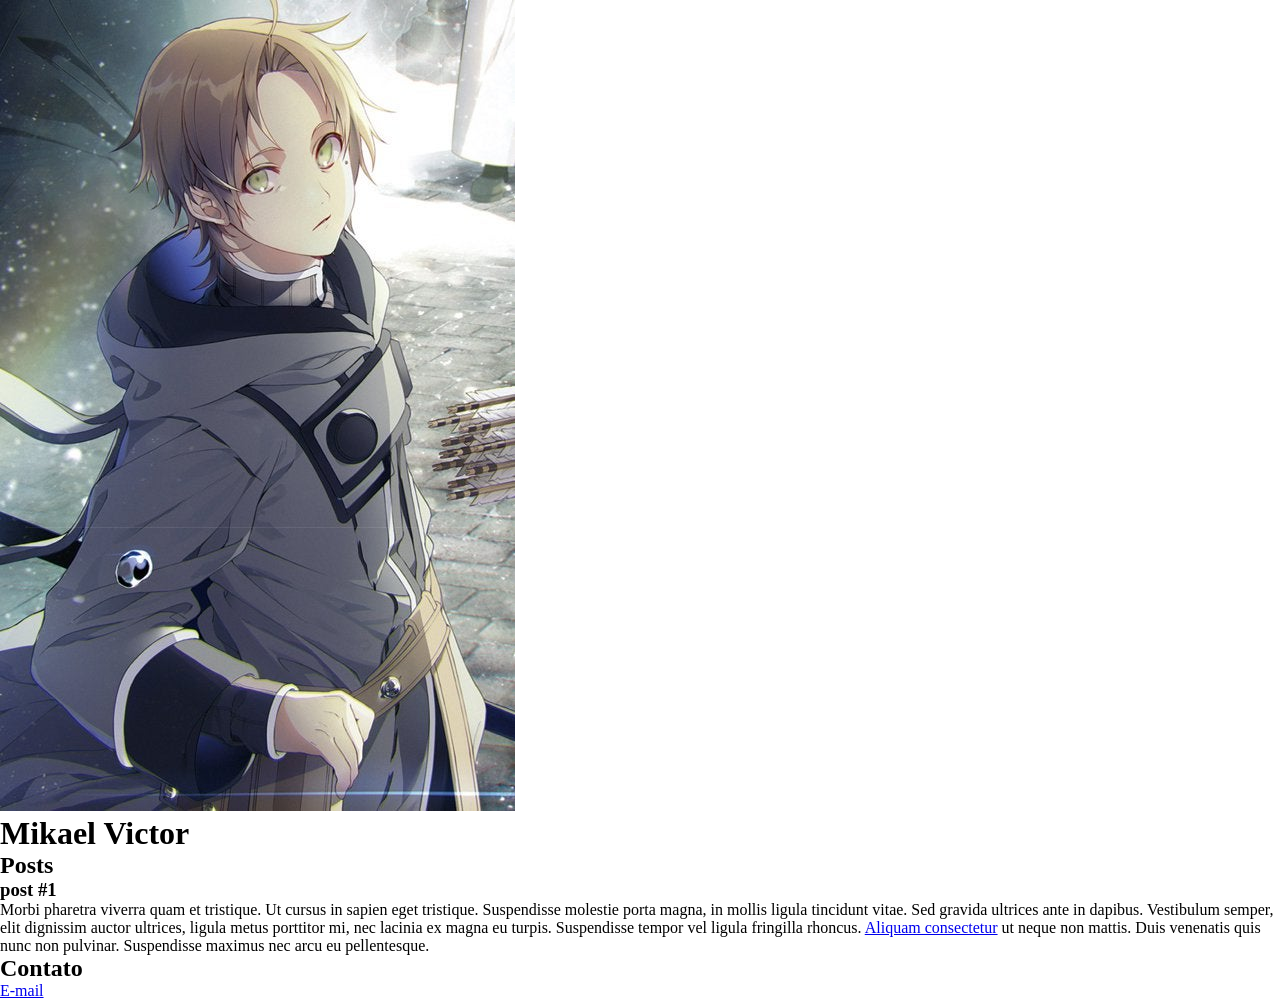
<file: aulas/index.html>
<!DOCTYPE html>
<html lang="en">

<head>
    <meta charset="UTF-8">
    <meta http-equiv="X-UA-Compatible" content="IE=edge">
    <meta name="viewport" content="width=device-width, initial-scale=1.0">
    <link href="css/style.css" rel="stylesheet">
    <title>Document</title>
</head>

<body>
    <header>
        <img src="img/rudeus.jpg" alt="Rudeus from Mushoku tensei">
        <h1>Mikael Victor</h1>
    </header>

    <section>
        <header>
            <h2>Posts</h2>
        </header>
    </section>

    <article>
        <header>
            <h3>post #1</h3>
        </header>

        <p>Morbi pharetra viverra quam et tristique. Ut cursus in sapien eget tristique. Suspendisse molestie porta
            magna, in mollis ligula tincidunt vitae. Sed gravida ultrices ante in dapibus. Vestibulum semper, elit
            dignissim auctor ultrices, ligula metus porttitor mi, nec lacinia ex magna eu turpis. Suspendisse tempor vel
            ligula fringilla rhoncus. <a href="https://br.lipsum.com/feed/html" target="_blank">Aliquam consectetur</a>
            ut
            neque non
            mattis. Duis venenatis quis nunc
            non
            pulvinar.
            Suspendisse maximus nec arcu eu pellentesque.</p>
    </article>
    <footer>
        <h2>Contato</h2>
        <ul>
            <li>
                <a href="mailto:mikaelvictorf@protonmail.com">E-mail</a>
            </li>
        </ul>
    </footer>
</body>

</html>
</file>
<file: aulas/css/style.css>
*{
    margin: 0;
    padding: 0;
    box-sizing: border-box;
}

html, body{
    height: 100%;
}
</file>
